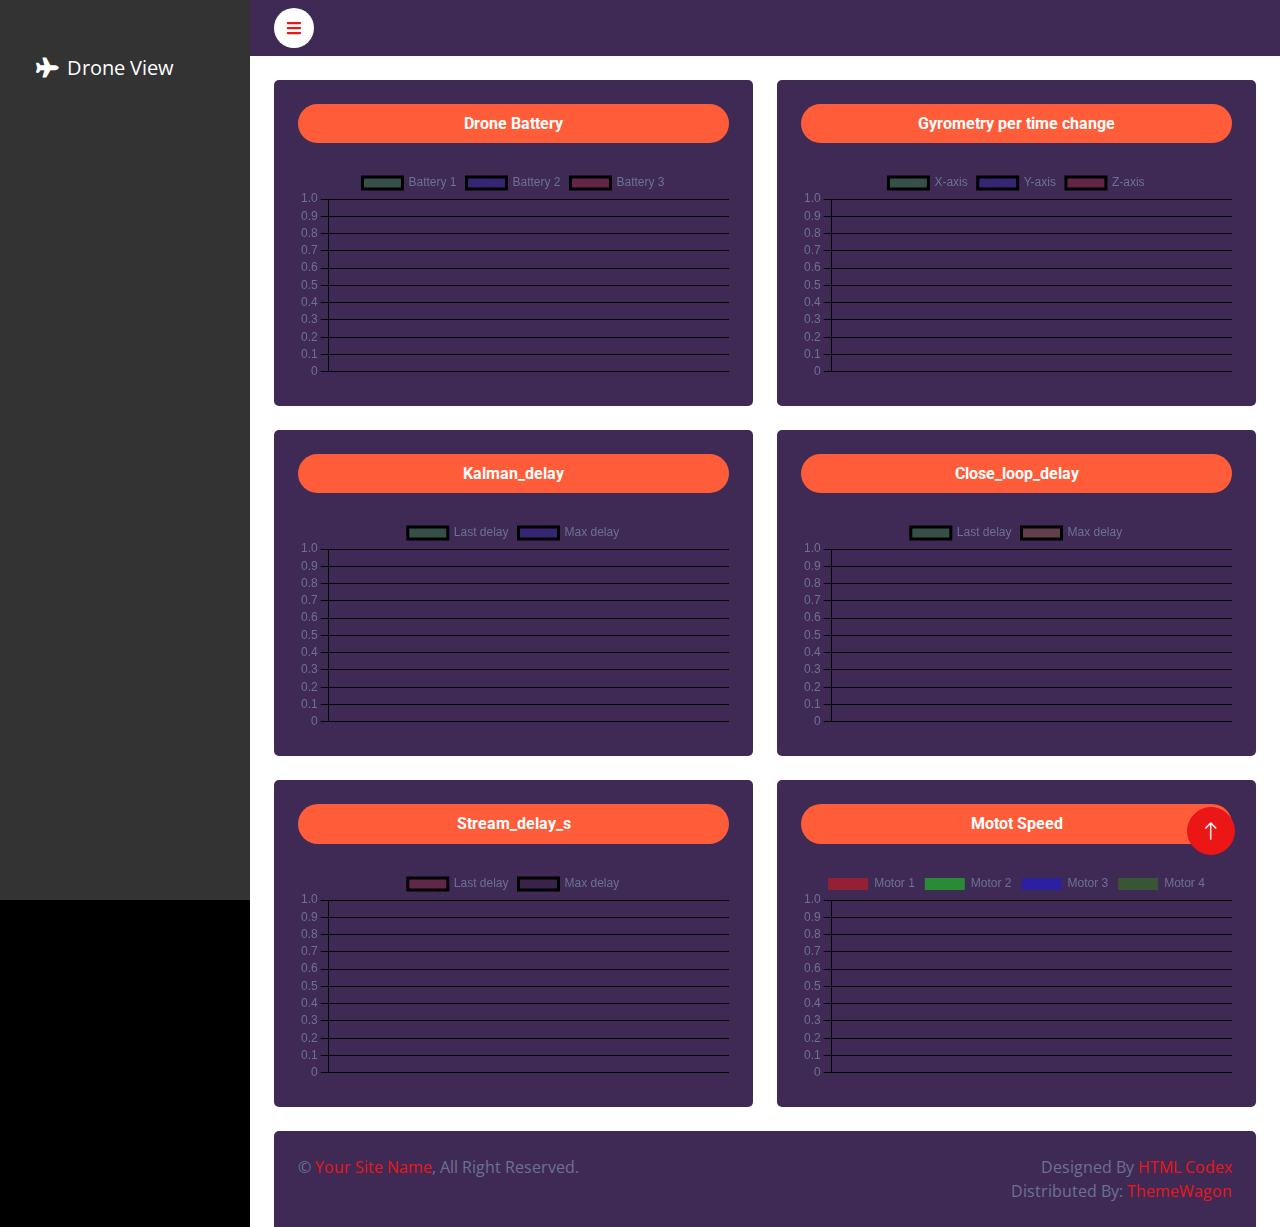
<file: DASTA-baptist_branch/Phase2_IHM/IHM/Telemetries.html>
<!DOCTYPE html>
<html lang="en">

<head>
    <meta charset="utf-8">
    <title>DarkPan - Bootstrap 5 Admin Template</title>
    <meta content="width=device-width, initial-scale=1.0" name="viewport">
    <meta content="" name="keywords">
    <meta content="" name="description">

    <!-- Favicon -->
    <link href="img/favicon.ico" rel="icon">

    <!-- Google Web Fonts -->
    <link rel="preconnect" href="https://fonts.googleapis.com">
    <link rel="preconnect" href="https://fonts.gstatic.com" crossorigin>
    <link href="https://fonts.googleapis.com/css2?family=Open+Sans:wght@400;600&family=Roboto:wght@500;700&display=swap"
        rel="stylesheet">

    <!-- Icon Font Stylesheet -->
    <link href="https://cdnjs.cloudflare.com/ajax/libs/font-awesome/5.10.0/css/all.min.css" rel="stylesheet">
    <link href="https://cdn.jsdelivr.net/npm/bootstrap-icons@1.4.1/font/bootstrap-icons.css" rel="stylesheet">

    <!-- Libraries Stylesheet -->
    <link href="lib/owlcarousel/assets/owl.carousel.min.css" rel="stylesheet">
    <link href="lib/tempusdominus/css/tempusdominus-bootstrap-4.min.css" rel="stylesheet" />

    <!-- Customized Bootstrap Stylesheet -->
    <link href="css/bootstrap.min.css" rel="stylesheet">

    <!-- Template Stylesheet -->
    <link href="css/style.css" rel="stylesheet">
    <style>
        #chartdiv {
            width: 100%;
            height: 500px;
            color: aliceblue !important;
        }
    </style>
</head>

<body>
    <div class="container-fluid position-relative d-flex p-0">
        <!-- Spinner Start -->
        <!-- <div id="spinner" class="show bg-dark position-fixed translate-middle w-100 vh-100 top-50 start-50 d-flex align-items-center justify-content-center">
            <div class="spinner-border text-primary" style="width: 3rem; height: 3rem;" role="status">
                <span class="sr-only">Loading...</span>
            </div>
        </div> -->
        <!-- Spinner End -->


        <!-- Sidebar Start -->
        <div class="sidebar pe-4 pb-3">
            <a href="index.html" class="nav-item nav-link navbar-brand text-light text-center mt-5"><i
                    class="fa fa-plane me-2"></i>Drone View</a>
            <!-- <nav class="navbar bg-secondary navbar-dark">
                <a href="index.html" class="navbar-brand mx-4 mb-3">
                    <h3 class="text-primary"><i class="fa fa-user-edit me-2"></i>DarkPan</h3>
                </a>
                <div class="d-flex align-items-center ms-4 mb-4 title-head">
                    <div class="position-relative">
                        <img class="rounded-circle" src="img/user.jpg" alt="" style="width: 40px; height: 40px;">
                        <div class="bg-success rounded-circle border border-2 border-white position-absolute end-0 bottom-0 p-1"></div>
                    </div>
                    <div class="ms-3">
                        <h6 class="mb-0">Jhon Doe</h6>
                        <span>Admin</span>
                    </div>
                </div>
                <div class="navbar-nav w-100">
                    <a href="index.html" class="nav-item nav-link"><i class="fa fa-tachometer-alt me-2"></i>Dashboard</a>
                    <div class="nav-item dropdown">
                        <a href="#" class="nav-link dropdown-toggle" data-bs-toggle="dropdown"><i class="fa fa-laptop me-2"></i>Elements</a>
                        <div class="dropdown-menu bg-transparent border-0">
                            <a href="button.html" class="dropdown-item">Buttons</a>
                            <a href="typography.html" class="dropdown-item">Typography</a>
                            <a href="element.html" class="dropdown-item">Other Elements</a>
                        </div>
                    </div>
                    <a href="widget.html" class="nav-item nav-link"><i class="fa fa-th me-2"></i>Widgets</a>
                    <a href="form.html" class="nav-item nav-link"><i class="fa fa-keyboard me-2"></i>Forms</a>
                    <a href="table.html" class="nav-item nav-link"><i class="fa fa-table me-2"></i>Tables</a>
                    <a href="chart.html" class="nav-item nav-link active"><i class="fa fa-chart-bar me-2"></i>Charts</a>
                    <div class="nav-item dropdown">
                        <a href="#" class="nav-link dropdown-toggle" data-bs-toggle="dropdown"><i class="far fa-file-alt me-2"></i>Pages</a>
                        <div class="dropdown-menu bg-transparent border-0">
                            <a href="signin.html" class="dropdown-item">Sign In</a>
                            <a href="signup.html" class="dropdown-item">Sign Up</a>
                            <a href="404.html" class="dropdown-item">404 Error</a>
                            <a href="blank.html" class="dropdown-item">Blank Page</a>
                        </div>
                    </div>
                </div>
            </nav> -->
        </div>
        <!-- Sidebar End -->


        <!-- Content Start -->
        <div class="content">
            <!-- Navbar Start -->
            <nav class="navbar navbar-expand bg-secondary navbar-dark sticky-top px-4 py-2">
                <a href="index.html" class="navbar-brand d-flex d-lg-none me-4">
                    <h2 class="text-primary mb-0"><i class="fa fa-user-edit"></i></h2>
                </a>
                <a href="#" class="sidebar-toggler flex-shrink-0">
                    <i class="fa fa-bars"></i>
                </a>
                <!-- <form class="d-none d-md-flex ms-4">
                    <input class="form-control bg-dark border-0" type="search" placeholder="Search">
                </form> -->
                <!-- <div class="navbar-nav align-items-center ms-auto">
                    <div class="nav-item dropdown">
                        <a href="#" class="nav-link dropdown-toggle" data-bs-toggle="dropdown">
                            <i class="fa fa-envelope me-lg-2"></i>
                            <span class="d-none d-lg-inline-flex">Message</span>
                        </a>
                        <div class="dropdown-menu dropdown-menu-end bg-secondary border-0 rounded-0 rounded-bottom m-0">
                            <a href="#" class="dropdown-item">
                                <div class="d-flex align-items-center">
                                    <img class="rounded-circle" src="img/user.jpg" alt="" style="width: 40px; height: 40px;">
                                    <div class="ms-2">
                                        <h6 class="fw-normal mb-0">Jhon send you a message</h6>
                                        <small>15 minutes ago</small>
                                    </div>
                                </div>
                            </a>
                            <hr class="dropdown-divider">
                            <a href="#" class="dropdown-item">
                                <div class="d-flex align-items-center">
                                    <img class="rounded-circle" src="img/user.jpg" alt="" style="width: 40px; height: 40px;">
                                    <div class="ms-2">
                                        <h6 class="fw-normal mb-0">Jhon send you a message</h6>
                                        <small>15 minutes ago</small>
                                    </div>
                                </div>
                            </a>
                            <hr class="dropdown-divider">
                            <a href="#" class="dropdown-item">
                                <div class="d-flex align-items-center">
                                    <img class="rounded-circle" src="img/user.jpg" alt="" style="width: 40px; height: 40px;">
                                    <div class="ms-2">
                                        <h6 class="fw-normal mb-0">Jhon send you a message</h6>
                                        <small>15 minutes ago</small>
                                    </div>
                                </div>
                            </a>
                            <hr class="dropdown-divider">
                            <a href="#" class="dropdown-item text-center">See all message</a>
                        </div>
                    </div>
                    <div class="nav-item dropdown">
                        <a href="#" class="nav-link dropdown-toggle" data-bs-toggle="dropdown">
                            <i class="fa fa-bell me-lg-2"></i>
                            <span class="d-none d-lg-inline-flex">Notificatin</span>
                        </a>
                        <div class="dropdown-menu dropdown-menu-end bg-secondary border-0 rounded-0 rounded-bottom m-0">
                            <a href="#" class="dropdown-item">
                                <h6 class="fw-normal mb-0">Profile updated</h6>
                                <small>15 minutes ago</small>
                            </a>
                            <hr class="dropdown-divider">
                            <a href="#" class="dropdown-item">
                                <h6 class="fw-normal mb-0">New user added</h6>
                                <small>15 minutes ago</small>
                            </a>
                            <hr class="dropdown-divider">
                            <a href="#" class="dropdown-item">
                                <h6 class="fw-normal mb-0">Password changed</h6>
                                <small>15 minutes ago</small>
                            </a>
                            <hr class="dropdown-divider">
                            <a href="#" class="dropdown-item text-center">See all notifications</a>
                        </div>
                    </div>
                    <div class="nav-item dropdown">
                        <a href="#" class="nav-link dropdown-toggle" data-bs-toggle="dropdown">
                            <img class="rounded-circle me-lg-2" src="img/user.jpg" alt="" style="width: 40px; height: 40px;">
                            <span class="d-none d-lg-inline-flex">John Doe</span>
                        </a>
                        <div class="dropdown-menu dropdown-menu-end bg-secondary border-0 rounded-0 rounded-bottom m-0">
                            <a href="#" class="dropdown-item">My Profile</a>
                            <a href="#" class="dropdown-item">Settings</a>
                            <a href="#" class="dropdown-item">Log Out</a>
                        </div>
                    </div>
                </div> -->
            </nav>
            <!-- Navbar End -->


            <!-- Chart Start -->
            <div class="container-fluid pt-4 px-4">
                <div class="row g-4">
                    <div class="col-sm-12 col-xl-6">
                        <div class="bg-secondary rounded h-100 p-4">
                            <h6 class="mb-4 title-head">Drone Battery</h6>
                            <canvas id="battery"></canvas>
                        </div>
                    </div>
                    <div class="col-sm-12 col-xl-6">
                        <div class="bg-secondary rounded h-100 p-4">
                            <h6 class="mb-4 title-head">Gyrometry per time change</h6>
                            <canvas id="gyrometer"></canvas>
                        </div>
                    </div>
                    <div class="col-sm-12 col-xl-6">
                        <div class="bg-secondary rounded h-100 p-4">
                            <h6 class="mb-4 title-head">Kalman_delay</h6>
                            <canvas id="Kalman_delay"></canvas>
                        </div>
                    </div>
                    <div class="col-sm-12 col-xl-6">
                        <div class="bg-secondary rounded h-100 p-4">
                            <h6 class="mb-4 title-head">Close_loop_delay</h6>
                            <canvas id="close_loop_delay"></canvas>
                        </div>
                    </div>
                    <div class="col-sm-12 col-xl-6">
                        <div class="bg-secondary rounded h-100 p-4">
                            <h6 class="mb-4 title-head">Stream_delay_s</h6>
                            <canvas id="stream_delay_s"></canvas>
                        </div>
                    </div>
                    <!-- <div class="col-sm-12 col-xl-6">
                        <div class="bg-secondary rounded h-100 p-4">
                            <h6 class="mb-4 title-head">Single Bar Chart</h6>
                            <canvas id="bar-chart"></canvas>
                        </div>
                    </div> -->
                   <div class="col-sm-12 col-xl-6">
                        <div class="bg-secondary rounded h-100 p-4">
                            <h6 class="mb-4 title-head">Motot Speed</h6>
                            <canvas id="Motors"></canvas>
                        </div>
                    </div>
                    <!-- <div class="col-sm-12 col-xl-6">
                        <div class="bg-secondary rounded h-100 p-4">
                            <h6 class="mb-4 title-head">Pie Chart</h6>
                            <canvas id="pie-chart"></canvas>
                        </div>
                    </div> -->
                    <!-- <div class="col-sm-12 col-xl-6">
                        <div class="bg-secondary rounded h-100 p-4">
                            <h6 class="mb-4 title-head">Doughnut Chart</h6>
                            <canvas id="doughnut-chart"></canvas>
                        </div>
                    </div> -->
                </div>
            </div>
            <!-- Chart End -->


            <!-- Footer Start -->
            <div class="container-fluid pt-4 px-4">
                <div class="bg-secondary rounded-top p-4">
                    <div class="row">
                        <div class="col-12 col-sm-6 text-center text-sm-start">
                            &copy; <a href="#">Your Site Name</a>, All Right Reserved.
                        </div>
                        <div class="col-12 col-sm-6 text-center text-sm-end">
                            <!--/*** This template is free as long as you keep the footer author’s credit link/attribution link/backlink. If you'd like to use the template without the footer author’s credit link/attribution link/backlink, you can purchase the Credit Removal License from "https://htmlcodex.com/credit-removal". Thank you for your support. ***/-->
                            Designed By <a href="https://htmlcodex.com">HTML Codex</a>
                            <br>Distributed By: <a href="https://themewagon.com" target="_blank">ThemeWagon</a>
                        </div>
                    </div>
                </div>
            </div>
            <!-- Footer End -->
        </div>
        <!-- Content End -->


        <!-- Back to Top -->
        <a href="#" class="btn btn-lg btn-primary btn-lg-square back-to-top"><i class="bi bi-arrow-up"></i></a>
    </div>

    <!-- JavaScript Libraries -->
    <script src="https://code.jquery.com/jquery-3.4.1.min.js"></script>
    <script src="https://cdn.jsdelivr.net/npm/bootstrap@5.0.0/dist/js/bootstrap.bundle.min.js"></script>
    <script src="lib/chart/chart.min.js"></script>
    <script src="lib/easing/easing.min.js"></script>
    <script src="lib/waypoints/waypoints.min.js"></script>
    <script src="lib/owlcarousel/owl.carousel.min.js"></script>
    <script src="lib/tempusdominus/js/moment.min.js"></script>
    <script src="lib/tempusdominus/js/moment-timezone.min.js"></script>
    <script src="lib/tempusdominus/js/tempusdominus-bootstrap-4.min.js"></script>
    <script src="https://cdn.amcharts.com/lib/5/index.js"></script>
    <script src="https://cdn.amcharts.com/lib/5/xy.js"></script>
    <script src="https://cdn.amcharts.com/lib/5/radar.js"></script>
    <script src="https://cdn.amcharts.com/lib/5/themes/Animated.js"></script>

    <!-- Template Javascript -->
    <script src="js/main.js"></script>
    <!-- <script>
        am5.ready(function () {

            // Create root and chart
            var root = am5.Root.new("chartdiv");

            root.setThemes([
                am5themes_Animated.new(root)
            ]);

            var chart = root.container.children.push(
                am5radar.RadarChart.new(root, {
                    panX: false,
                    panY: false,
                    radius: am5.percent(90),
                    innerRadius: -20
                })
            );

            function createAxis(min, max, start, end, color) {
                var axisRenderer = am5radar.AxisRendererCircular.new(root, {
                    strokeOpacity: 0.1,
                    minGridDistance: 30,
                    startAngle: start,
                    endAngle: end,
                    stroke: color
                });

                axisRenderer.ticks.template.setAll({
                    visible: true,
                    strokeOpacity: 0.8,
                    stroke: color
                });

                axisRenderer.grid.template.setAll({
                    visible: false
                });

                var axis = chart.xAxes.push(
                    am5xy.ValueAxis.new(root, {
                        maxDeviation: 0,
                        min: min,
                        max: max,
                        strictMinMax: true,
                        renderer: axisRenderer
                    })
                );


                var rangeDataItem = axis.makeDataItem({
                    value: min,
                    endValue: max
                });

                var range = axis.createAxisRange(rangeDataItem);

                rangeDataItem.get("axisFill").setAll({
                    visible: true,
                    fill: color,
                    fillOpacity: 0.8,
                    stroke: color,
                    strokeOpacity: 0.8,
                    strokeWidth: 1
                });

                rangeDataItem.get("tick").setAll({
                    visible: false
                });

                return axis;
            }

            function createHand(axis) {
                var color = axis.get("renderer").get("stroke");
                var handDataItem = axis.makeDataItem({
                    value: 0
                });

                var hand = handDataItem.set("bullet", am5xy.AxisBullet.new(root, {
                    sprite: am5radar.ClockHand.new(root, {
                        radius: am5.percent(85),
                        innerRadius: am5.percent(70)
                    })
                }));

                hand.get("sprite").pin.setAll({
                    forceHidden: true
                });

                hand.get("sprite").hand.setAll({
                    fill: color,
                    fillOpacity: 1
                });

                axis.createAxisRange(handDataItem);

                return hand;
            }

            var axis1 = createAxis(0, 100, -85, -5, am5.color(0xEF6F6C));
            var axis2 = createAxis(0, 200, 5, 85, am5.color(0x426A5A));
            var axis3 = createAxis(0, 20, 95, 175, am5.color(0x7FB685));
            var axis4 = createAxis(0, 100, 185, 265, am5.color(0xDDAE7E));

            var hand1 = createHand(axis1);
            var hand2 = createHand(axis2);
            var hand3 = createHand(axis3);
            var hand4 = createHand(axis4);

            setInterval(function () {
                hand1.get("sprite").dataItem.animate({
                    key: "value",
                    to: Math.random() * hand1.axis.get("max"),
                    duration: 800,
                    easing: am5.ease.out(am5.ease.cubic)
                });

                hand2.get("sprite").dataItem.animate({
                    key: "value",
                    to: Math.random() * hand2.axis.get("max"),
                    duration: 800,
                    easing: am5.ease.out(am5.ease.cubic)
                });

                hand3.get("sprite").dataItem.animate({
                    key: "value",
                    to: Math.random() * hand3.axis.get("max"),
                    duration: 800,
                    easing: am5.ease.out(am5.ease.cubic)
                });

                hand4.get("sprite").dataItem.animate({
                    key: "value",
                    to: Math.random() * hand4.axis.get("max"),
                    duration: 800,
                    easing: am5.ease.out(am5.ease.cubic)
                });
            }, 2000);

        }); // end am5.ready()
    </script> -->
</body>

</html>
</file>
<file: DASTA-baptist_branch/Phase2_IHM/IHM/css/style.css>
/********** Template CSS **********/
:root {
    --primary: #ff5c39;
    --secondary: #3f2a56;
    --light: #ff5c39;
    --dark: #ffffff;
}

.back-to-top {
    position: fixed;
    display: none;
    right: 45px;
    bottom: 45px;
    z-index: 99;
}


/*** Spinner ***/
#spinner {
    opacity: 0;
    visibility: hidden;
    transition: opacity .5s ease-out, visibility 0s linear .5s;
    z-index: 99999;
}

#spinner.show {
    transition: opacity .5s ease-out, visibility 0s linear 0s;
    visibility: visible;
    opacity: 1;
}


/*** Button ***/
.btn {
    transition: .5s;
}

.btn-square {
    width: 38px;
    height: 38px;
}

.btn-sm-square {
    width: 32px;
    height: 32px;
}

.btn-lg-square {
    width: 48px;
    height: 48px;
}

.btn-square,
.btn-sm-square,
.btn-lg-square {
    padding: 0;
    display: inline-flex;
    align-items: center;
    justify-content: center;
    font-weight: normal;
    border-radius: 50px;
}


/*** Layout ***/
.sidebar {
    position: fixed;
    top: 0;
    left: 0;
    bottom: 0;
    width: 250px;
    height: 100vh;
    overflow-y: auto;
    background: var(--secondary);
    transition: 0.5s;
    z-index: 999;
}

.content {
    margin-left: 250px;
    min-height: 100vh;
    background: var(--dark);
    transition: 0.5s;
}

@media (min-width: 992px) {
    .sidebar {
        margin-left: 0;
    }

    .sidebar.open {
        margin-left: -250px;
    }

    .content {
        width: calc(100% - 250px);
    }

    .content.open {
        width: 100%;
        margin-left: 0;
    }
}

@media (max-width: 991.98px) {
    .sidebar {
        margin-left: -250px;
    }

    .sidebar.open {
        margin-left: 0;
    }

    .content {
        width: 100%;
        margin-left: 0;
    }
}


/*** Navbar ***/
.sidebar .navbar .navbar-nav .nav-link {
    padding: 7px 20px;
    color: var(--light);
    font-weight: 500;
    border-left: 3px solid var(--secondary);
    border-radius: 0 30px 30px 0;
    outline: none;
}

.sidebar .navbar .navbar-nav .nav-link:hover,
.sidebar .navbar .navbar-nav .nav-link.active {
    color: var(--primary);
    background: var(--dark);
    border-color: var(--primary);
}

.sidebar .navbar .navbar-nav .nav-link i {
    width: 40px;
    height: 40px;
    display: inline-flex;
    align-items: center;
    justify-content: center;
    background: var(--dark);
    border-radius: 40px;
}

.sidebar .navbar .navbar-nav .nav-link:hover i,
.sidebar .navbar .navbar-nav .nav-link.active i {
    background: var(--secondary);
}

.sidebar .navbar .dropdown-toggle::after {
    position: absolute;
    top: 15px;
    right: 15px;
    border: none;
    content: "\f107";
    font-family: "Font Awesome 5 Free";
    font-weight: 900;
    transition: .5s;
}

.sidebar .navbar .dropdown-toggle[aria-expanded=true]::after {
    transform: rotate(-180deg);
}

.sidebar .navbar .dropdown-item {
    padding-left: 25px;
    border-radius: 0 30px 30px 0;
    color: var(--light);
}

.sidebar .navbar .dropdown-item:hover,
.sidebar .navbar .dropdown-item.active {
    background: var(--dark);
}

.content .navbar .navbar-nav .nav-link {
    margin-left: 25px;
    padding: 12px 0;
    color: var(--light);
    outline: none;
}

.content .navbar .navbar-nav .nav-link:hover,
.content .navbar .navbar-nav .nav-link.active {
    color: var(--primary);
}

.content .navbar .sidebar-toggler,
.content .navbar .navbar-nav .nav-link i {
    width: 40px;
    height: 40px;
    display: inline-flex;
    align-items: center;
    justify-content: center;
    background: var(--dark);
    border-radius: 40px;
}

.content .navbar .dropdown-item {
    color: var(--light);
}

.content .navbar .dropdown-item:hover,
.content .navbar .dropdown-item.active {
    background: var(--dark);
}

.content .navbar .dropdown-toggle::after {
    margin-left: 6px;
    vertical-align: middle;
    border: none;
    content: "\f107";
    font-family: "Font Awesome 5 Free";
    font-weight: 900;
    transition: .5s;
}

.content .navbar .dropdown-toggle[aria-expanded=true]::after {
    transform: rotate(-180deg);
}

@media (max-width: 575.98px) {
    .content .navbar .navbar-nav .nav-link {
        margin-left: 15px;
    }
}


/*** Date Picker ***/
.bootstrap-datetimepicker-widget.bottom {
    top: auto !important;
}

.bootstrap-datetimepicker-widget .table * {
    border-bottom-width: 0px;
}

.bootstrap-datetimepicker-widget .table th {
    font-weight: 500;
}

.bootstrap-datetimepicker-widget.dropdown-menu {
    padding: 10px;
    border-radius: 2px;
}

.bootstrap-datetimepicker-widget table td.active,
.bootstrap-datetimepicker-widget table td.active:hover {
    background: var(--primary);
}

.bootstrap-datetimepicker-widget table td.today::before {
    border-bottom-color: var(--primary);
}


/*** Testimonial ***/
.progress .progress-bar {
    width: 0px;
    transition: 2s;
}


/*** Testimonial ***/
.testimonial-carousel .owl-dots {
    margin-top: 24px;
    display: flex;
    align-items: flex-end;
    justify-content: center;
}

.testimonial-carousel .owl-dot {
    position: relative;
    display: inline-block;
    margin: 0 5px;
    width: 15px;
    height: 15px;
    border: 5px solid var(--primary);
    border-radius: 15px;
    transition: .5s;
}

.testimonial-carousel .owl-dot.active {
    background: var(--dark);
    border-color: var(--primary);
}

.title-head{
    background-color: #ff5c39;
    padding: 10px;
    border-radius: 20px;
    text-align: center;

}

.sidebar{
    background-color: #333;
}
</file>
